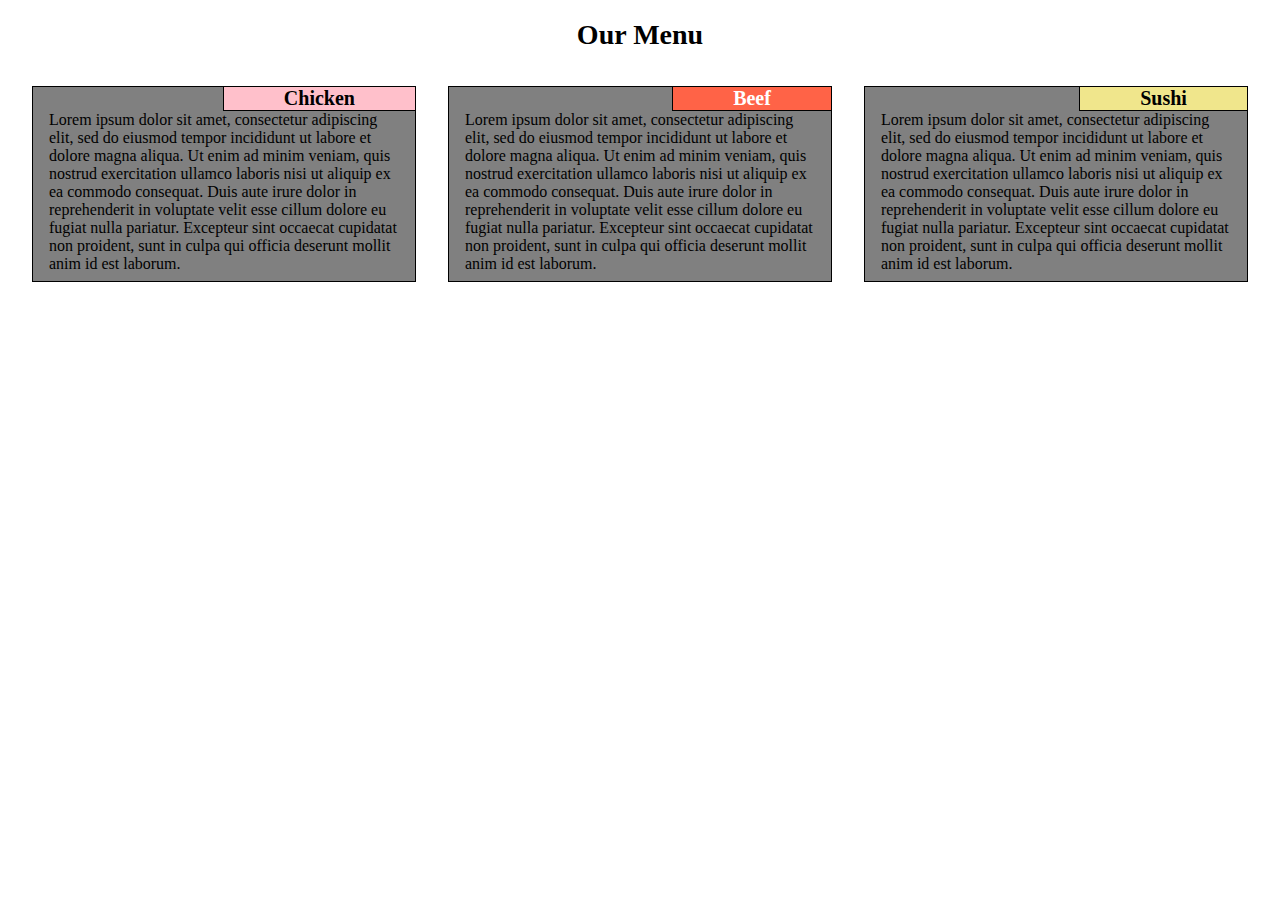
<file: mod2-soli/index.html>
<!DOCTYPE html>
<html lang="en">
<head>
    <meta charset="UTF-8">
    <meta name="viewport" content="width=device-width, initial-scale=1.0">
    <title>Assignment Solution for Module 2</title>
    <link rel="stylesheet" href="css/styles.css">
</head>
<body>
    <h1>Our Menu</h1>
    <div class="col-lg-4 col-md-6 col-sm-12">
        <section>
            <h2 id="chicken">Chicken</h2>
            <p>Lorem ipsum dolor sit amet, consectetur adipiscing elit, sed do eiusmod tempor incididunt ut labore et dolore 
                magna aliqua. Ut enim ad minim veniam, quis nostrud exercitation ullamco laboris nisi ut aliquip ex ea commodo 
                consequat. Duis aute irure dolor in reprehenderit in voluptate velit esse cillum dolore eu fugiat nulla pariatur. 
                Excepteur sint occaecat cupidatat non proident, sunt in culpa qui officia deserunt mollit anim id est laborum.</p>
        </section>
    </div>
    <div class="col-lg-4 col-md-6 col-sm-12">
        <section>
            <h2 id="beef">Beef</h2>
            <p>Lorem ipsum dolor sit amet, consectetur adipiscing elit, sed do eiusmod tempor incididunt ut labore et dolore 
                magna aliqua. Ut enim ad minim veniam, quis nostrud exercitation ullamco laboris nisi ut aliquip ex ea commodo 
                consequat. Duis aute irure dolor in reprehenderit in voluptate velit esse cillum dolore eu fugiat nulla pariatur. 
                Excepteur sint occaecat cupidatat non proident, sunt in culpa qui officia deserunt mollit anim id est laborum.</p>
        </section>
    </div>
    <div class="col-lg-4 col-md-12 col-sm-12">
        <section>
            <h2 id="sushi">Sushi</h2>
            <p>Lorem ipsum dolor sit amet, consectetur adipiscing elit, sed do eiusmod tempor incididunt ut labore et dolore 
                magna aliqua. Ut enim ad minim veniam, quis nostrud exercitation ullamco laboris nisi ut aliquip ex ea commodo 
                consequat. Duis aute irure dolor in reprehenderit in voluptate velit esse cillum dolore eu fugiat nulla pariatur. 
                Excepteur sint occaecat cupidatat non proident, sunt in culpa qui officia deserunt mollit anim id est laborum.</p>
        </section>
    </div>
</body>
</html>
</file>
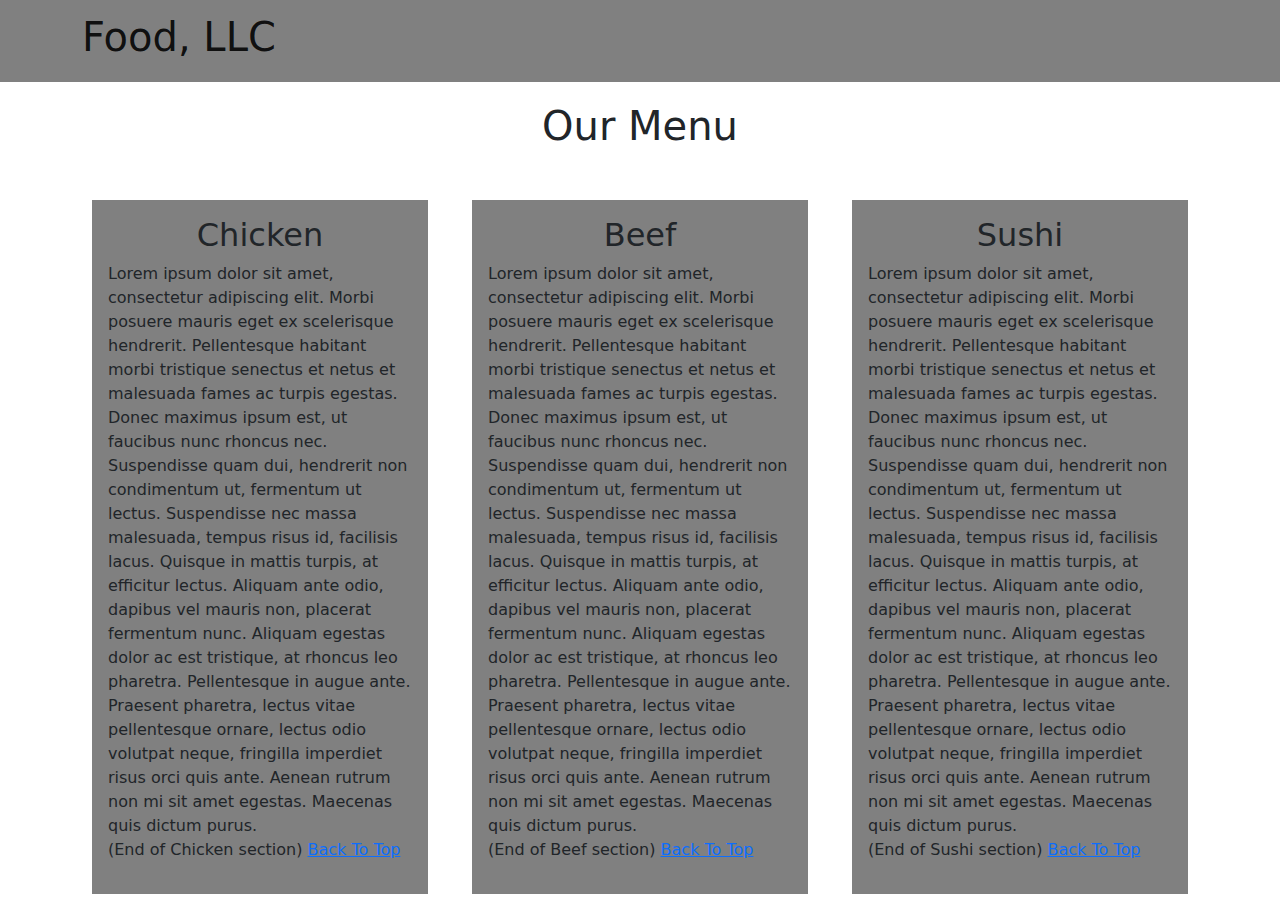
<file: mod3-soli/index.html>
<!DOCTYPE html>
<html lang="en">
<head>
    <meta charset="UTF-8">
    <meta http-equiv="X-UA-Compatible" content="IE=edge">
    <meta name="viewport" content="width=device-width, initial-scale=1.0">
    <title>Assignment Solution for Module 3</title>
    <link rel="stylesheet" href="css/style.css">
    <link rel="stylesheet" href="css/bootstrap.min.css">
</head>
<body>
    <!-- JS Scripts -->
    <script src="js/jquery-3.5.1.min.js"></script>
    <script src="js/bootstrap.bundle.min.js"></script>

    <header>
        <nav class="navbar navbar-light" id="header-nav">
            <div class="container">
                <div class="navbar-brand">
                    <h1>Food, LLC</h1>
                </div>
                <button class="navbar-toggler d-block d-sm-none" type="button" data-bs-toggle="collapse" data-bs-target="#burgerMenu" aria-controls="burgerMenu" aria-expanded="false" aria-label="Toggle navigation">
                    <span class="navbar-toggler-icon"></span>
                </button>
            </div>
        </nav>
    </header>
    <div class="collapse" id="burgerMenu">
        <div class="container-fluid">
            <ul class="nav navbar-nav" id="nav-list">
                <li>
                    <a href="#chicken">
                        <div class="text-center">
                            Chicken
                        </div>
                    </a>
                </li>
                <li>    
                    <a href="#beef">
                        <div class="text-center">
                            Beef
                        </div>
                    </a>
                </li>
                <li>
                    <a href="#sushi">
                        <div class="text-center">
                            Sushi
                        </div>
                    </a>
                </li>
            </ul>
        </div>
    </div> <!-- End of burger menu -->

    <div class="container" id="main-content">
        <h1 class="text-center" id="title">
            Our Menu
        </h1>
        <div class="row">
            <div class="col-md-4 col-sm-6 col-xs-12" id="chicken">
                <div class="marginize">
                    <h2>Chicken</h2>
                    <p>
                        Lorem ipsum dolor sit amet, consectetur adipiscing elit. Morbi posuere mauris eget ex scelerisque hendrerit. Pellentesque habitant morbi tristique senectus et netus et malesuada fames ac turpis egestas. Donec maximus ipsum est, ut faucibus nunc rhoncus nec. Suspendisse quam dui, hendrerit non condimentum ut, fermentum ut lectus. Suspendisse nec massa malesuada, tempus risus id, facilisis lacus. Quisque in mattis turpis, at efficitur lectus. Aliquam ante odio, dapibus vel mauris non, placerat fermentum nunc. Aliquam egestas dolor ac est tristique, at rhoncus leo pharetra. Pellentesque in augue ante. Praesent pharetra, lectus vitae pellentesque ornare, lectus odio volutpat neque, fringilla imperdiet risus orci quis ante. Aenean rutrum non mi sit amet egestas. Maecenas quis dictum purus.
                        <br>
                        (End of Chicken section) 
                        <a href="#title">Back To Top</a>
                    </p>
                </div>
            </div>
            <div class="col-md-4 col-sm-6 col-xs-12" id="beef">
                <div class="marginize">
                    <h2>Beef</h2>
                    <p>
                        Lorem ipsum dolor sit amet, consectetur adipiscing elit. Morbi posuere mauris eget ex scelerisque hendrerit. Pellentesque habitant morbi tristique senectus et netus et malesuada fames ac turpis egestas. Donec maximus ipsum est, ut faucibus nunc rhoncus nec. Suspendisse quam dui, hendrerit non condimentum ut, fermentum ut lectus. Suspendisse nec massa malesuada, tempus risus id, facilisis lacus. Quisque in mattis turpis, at efficitur lectus. Aliquam ante odio, dapibus vel mauris non, placerat fermentum nunc. Aliquam egestas dolor ac est tristique, at rhoncus leo pharetra. Pellentesque in augue ante. Praesent pharetra, lectus vitae pellentesque ornare, lectus odio volutpat neque, fringilla imperdiet risus orci quis ante. Aenean rutrum non mi sit amet egestas. Maecenas quis dictum purus.
                        <br>
                        (End of Beef section) 
                        <a href="#title">Back To Top</a>
                    </p>
                </div>
            </div>
            <div class="col-md-4 col-sm-12 col-xs-12" id="sushi">
                <div class="marginize">
                    <h2>Sushi</h2>
                    <p>
                        Lorem ipsum dolor sit amet, consectetur adipiscing elit. Morbi posuere mauris eget ex scelerisque hendrerit. Pellentesque habitant morbi tristique senectus et netus et malesuada fames ac turpis egestas. Donec maximus ipsum est, ut faucibus nunc rhoncus nec. Suspendisse quam dui, hendrerit non condimentum ut, fermentum ut lectus. Suspendisse nec massa malesuada, tempus risus id, facilisis lacus. Quisque in mattis turpis, at efficitur lectus. Aliquam ante odio, dapibus vel mauris non, placerat fermentum nunc. Aliquam egestas dolor ac est tristique, at rhoncus leo pharetra. Pellentesque in augue ante. Praesent pharetra, lectus vitae pellentesque ornare, lectus odio volutpat neque, fringilla imperdiet risus orci quis ante. Aenean rutrum non mi sit amet egestas. Maecenas quis dictum purus.
                        <br>
                        (End of Sushi section) 
                        <a href="#title">Back To Top</a>
                    </p>
                </div>
            </div>
        </div>
    </div>
</body>
</html>
</file>
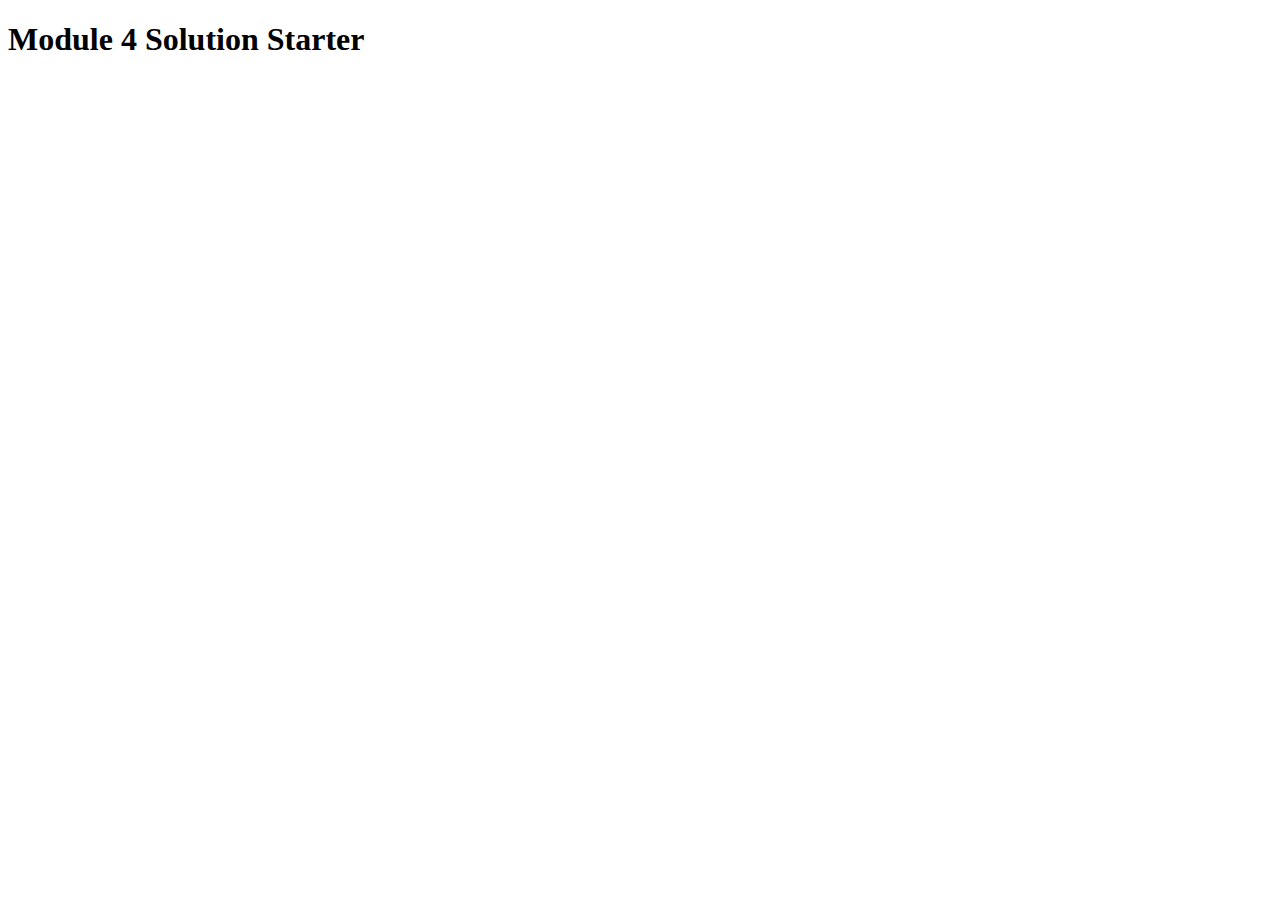
<file: mod4-soli/index.html>
<!DOCTYPE html>
<html>
<head>
  <meta charset="utf-8">
  <title>Module 4 Solution Starter</title>
  <script>
    var names = []; // DO NOT REMOVE
  </script>
  <script src="SpeakHello.js"></script>
  <script src="SpeakGoodBye.js"></script>
  <script src="script.js"></script>
</head>
<body>
  <h1>Module 4 Solution Starter</h1>
</body>
</html>
</file>
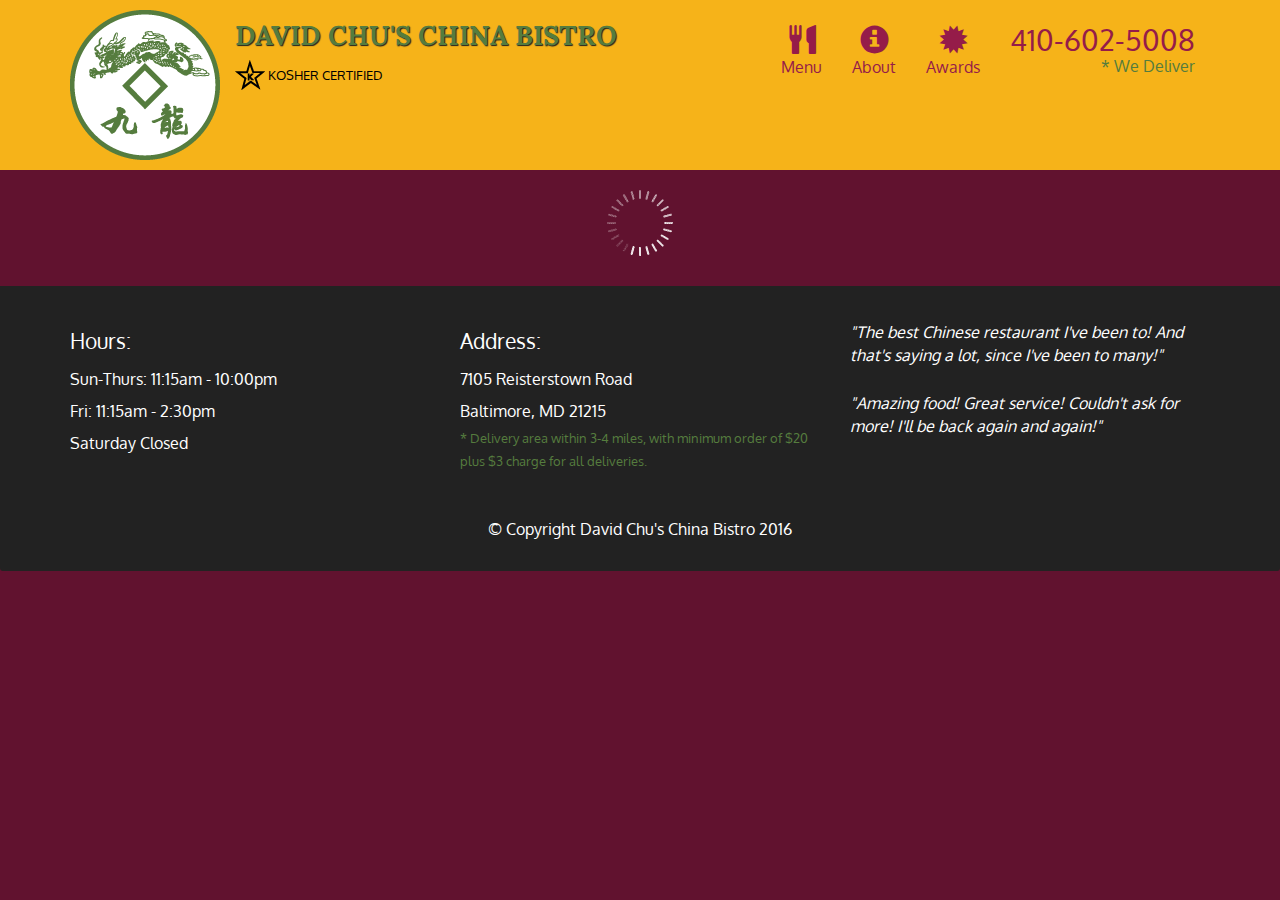
<file: mod5-soli/index.html>
<!doctype html>
<html lang="en">
  <head>
    <meta charset="utf-8">
    <meta http-equiv="X-UA-Compatible" content="IE=edge">
    <meta name="viewport" content="width=device-width, initial-scale=1">
    <title>David Chu's China Bistro</title>
    <link rel="stylesheet" href="css/bootstrap.min.css">
    <link rel="stylesheet" href="css/styles.css">
    <link href='https://fonts.googleapis.com/css?family=Oxygen:400,300,700' rel='stylesheet' type='text/css'>
    <link href='https://fonts.googleapis.com/css?family=Lora' rel='stylesheet' type='text/css'>
  </head>
<body>
  <header>
    <nav id="header-nav" class="navbar navbar-default">
      <div class="container">
        <div class="navbar-header">
          <a href="index.html" class="pull-left visible-md visible-lg">
            <div id="logo-img" alt="Logo image"></div>
          </a>

          <div class="navbar-brand">
            <a href="index.html"><h1>David Chu's China Bistro</h1></a>
            <p>
              <img src="images/star-k-logo.png" alt="Kosher certification">
              <span>Kosher Certified</span>
            </p>
          </div>

          <button id="navbarToggle" type="button" class="navbar-toggle collapsed" data-toggle="collapse" data-target="#collapsable-nav" aria-expanded="false">
            <span class="sr-only">Toggle navigation</span>
            <span class="icon-bar"></span>
            <span class="icon-bar"></span>
            <span class="icon-bar"></span>
          </button>
        </div>
        
        <div id="collapsable-nav" class="collapse navbar-collapse">
           <ul id="nav-list" class="nav navbar-nav navbar-right">
            <li id="navHomeButton" class="visible-xs active">
              <a href="index.html">
                <span class="glyphicon glyphicon-home"></span> Home</a>
            </li>
            <li id="navMenuButton">
              <a href="#" onclick="$dc.loadMenuCategories();">
                <span class="glyphicon glyphicon-cutlery"></span><br class="hidden-xs"> Menu</a>
            </li>
            <li>
              <a href="#">
                <span class="glyphicon glyphicon-info-sign"></span><br class="hidden-xs"> About</a>
            </li>
            <li>
              <a href="#">
                <span class="glyphicon glyphicon-certificate"></span><br class="hidden-xs"> Awards</a>
            </li>
            <li id="phone" class="hidden-xs">
              <a href="tel:410-602-5008">
                <span>410-602-5008</span></a><div>* We Deliver</div>
            </li>
          </ul><!-- #nav-list -->
        </div><!-- .collapse .navbar-collapse -->
      </div><!-- .container -->
    </nav><!-- #header-nav -->
  </header>

  <div id="call-btn" class="visible-xs">
    <a class="btn" href="tel:410-602-5008">
    <span class="glyphicon glyphicon-earphone"></span>
    410-602-5008
    </a>
  </div>
  <div id="xs-deliver" class="text-center visible-xs">* We Deliver</div>

  <div id="main-content" class="container"></div>

  <footer class="panel-footer">
    <div class="container">
      <div class="row">
        <section id="hours" class="col-sm-4">
          <span>Hours:</span><br>
          Sun-Thurs: 11:15am - 10:00pm<br>
          Fri: 11:15am - 2:30pm<br>
          Saturday Closed
          <hr class="visible-xs">
        </section>
        <section id="address" class="col-sm-4">
          <span>Address:</span><br>
          7105 Reisterstown Road<br>
          Baltimore, MD 21215
          <p>* Delivery area within 3-4 miles, with minimum order of $20 plus $3 charge for all deliveries.</p>
          <hr class="visible-xs">
        </section>
        <section id="testimonials" class="col-sm-4">
          <p>"The best Chinese restaurant I've been to! And that's saying a lot, since I've been to many!"</p>
          <p>"Amazing food! Great service! Couldn't ask for more! I'll be back again and again!"</p>
        </section>
      </div>
      <div class="text-center">&copy; Copyright David Chu's China Bistro 2016</div>
    </div>
  </footer>

  <!-- jQuery (Bootstrap JS plugins depend on it) -->
  <script src="js/jquery-2.1.4.min.js"></script>
  <script src="js/bootstrap.min.js"></script>
  <script src="js/ajax-utils.js"></script>
  <script src="js/script.js"></script>
</body>
</html>
</file>
<file: mod2-soli/css/styles.css>
/* Large device definition */
@media (min-width: 992px) {
    .col-lg-1 {
        width: 8.33%;
    }
    .col-lg-2 {
        width: 16.66%;
    }
    .col-lg-3 {
        width: 25%;
    }
    .col-lg-4 {
        width: 33.33%;
    }
    .col-lg-5 {
        width: 41.66%;
    }
    .col-lg-6 {
        width: 50%;
    }
    .col-lg-7 {
        width: 58.33%;
    }
    .col-lg-8 {
        width: 66.66%;
    }
    .col-lg-9 {
        width: 75%;
    }
    .col-lg-10 {
        width: 83.33%;
    }
    .col-lg-11 {
        width: 91.66%;
    }
    .col-lg-12 {
        width: 100%;
    }
}

/* Medium device definition */
@media (min-width: 768px) and (max-width: 991px) {
    .col-md-1 {
        width: 8.33%;
    }
    .col-md-2 {
        width: 16.66%;
    }
    .col-md-3 {
        width: 25%;
    }
    .col-md-4 {
        width: 33.33%;
    }
    .col-md-5 {
        width: 41.66%;
    }
    .col-md-6 {
        width: 50%;
    }
    .col-md-7 {
        width: 58.33%;
    }
    .col-md-8 {
        width: 66.66%;
    }
    .col-md-9 {
        width: 75%;
    }
    .col-md-10 {
        width: 83.33%;
    }
    .col-md-11 {
        width: 91.66%;
    }
    .col-md-12 {
        width: 100%;
    }
}

/* Small device definition */
@media (max-width: 767px) {
    .col-sm-1 {
        width: 8.33%;
    }
    .col-sm-2 {
        width: 16.66%;
    }
    .col-sm-3 {
        width: 25%;
    }
    .col-sm-4 {
        width: 33.33%;
    }
    .col-sm-5 {
        width: 41.66%;
    }
    .col-sm-6 {
        width: 50%;
    }
    .col-sm-7 {
        width: 58.33%;
    }
    .col-sm-8 {
        width: 66.66%;
    }
    .col-sm-9 {
        width: 75%;
    }
    .col-sm-10 {
        width: 83.33%;
    }
    .col-sm-11 {
        width: 91.66%;
    }
    .col-sm-12 {
        width: 100%;
    }
}

div {
    float: left;
    margin: 1em 0em 1em 0em;
    position: relative;
}

* {
    font-family: "Comic Sans MS", "Comic Sans", cursive;
}

body {
    padding: 0em 1em 0em 1em;
    margin: 0px;
}

h1 {
    text-align: center;
    font-size: 175%;
}

h2 {
    text-align: center;
    font-size: 125%;
    padding-left: 3em;
    padding-right: 3em;
    margin: 0px;
    float: right;
    border: 1px solid black;
    border-top-style: none;
    border-right: none;
    box-sizing: border-box;
}

section {
    margin-left: 1em;
    margin-right: 1em;
    background-color: gray;
    border: 1px solid black;
    box-sizing: border-box;
    padding: 0em 0em .5em 0em;
}

p {
    clear: right;
    margin: 0em 1em 0em 1em;
}

#chicken {
    background-color: pink;
}

#beef {
    background-color: tomato;
    color: white;
}

#sushi {
    background-color: khaki;
}
</file>
<file: mod3-soli/css/style.css>
body {
    font-size: 16px;
    color: white;
    background-color: beige;
    font-family: "Comic Sans MS" "Comic Sans" cursive;
}

#header-nav {
    background-color: gray;
    border-radius: 0;
    border: 0;
}

#burgerMenu > div {
    padding: 0;
    width: 100%;
}

#nav-list {
    background-color: beige;
}

#nav-list div {
    border: 1px solid black;
    border-top: 0px;
}

#title {
    margin: .5em 0 1em 0;
}

h2 {
    text-align: center;
}

#main-content > .row > div {
    margin: 0;
    margin-bottom: 1em;
}

.marginize {
    background-color: grey;
    padding: 1em;
    margin: 10px;
}

#burgerMenu a {
    color: black;
    text-decoration: none;
}

#burgerMenu li > a > div:hover  {
    box-shadow: 1px;
    background-color: burlywood;
}
</file>
<file: mod5-soli/css/styles.css>
body {
  font-size: 16px;
  color: #fff;
  background-color: #61122f;
  font-family: 'Oxygen', sans-serif;
}

/** HEADER **/
#header-nav {
  background-color: #f6b319;
  border-radius: 0;
  border: 0;
}

#logo-img {
  background: url('../images/restaurant-logo_large.png') no-repeat;
  width: 150px;
  height: 150px;
  margin: 10px 15px 10px 0;
}

.navbar-brand {
  padding-top: 25px;
}
.navbar-brand h1 { /* Restaurant name */
  font-family: 'Lora', serif;
  color: #557c3e;
  font-size: 1.5em;
  text-transform: uppercase;
  font-weight: bold;
  text-shadow: 1px 1px 1px #222;
  margin-top: 0;
  margin-bottom: 0;
  line-height: .75;
}
.navbar-brand a:hover, .navbar-brand a:focus {
  text-decoration: none;
}
.navbar-brand p { /* Kosher cert */
  color: #000;
  text-transform: uppercase;
  font-size: .7em;
  margin-top: 15px;
}
.navbar-brand p span { /* Star-K */
  vertical-align: middle;
}

#nav-list {
  margin-top: 10px;
}
#nav-list a {
  color: #951C49;
  text-align: center;
}
#nav-list a:hover {
  background: #E7E7E7;
}
#nav-list a span {
  font-size: 1.8em;
}

#phone {
  margin-top: 5px;
}
#phone a { /* Phone number */
  text-align: right;
  padding-bottom: 0;
}
#phone div { /* We Deliver */
  color: #557c3e;
  text-align: right;
  padding-right: 15px;
}

.navbar-header button.navbar-toggle, .navbar-header .icon-bar {
  border: 1px solid #61122f;
}
.navbar-header button.navbar-toggle {
  clear: both;
  margin-top: -30px;
}
/* END HEADER */

/* FOOTER */
.panel-footer {
  margin-top: 30px;
  padding-top: 35px;
  padding-bottom: 30px;
  background-color: #222;
  border-top: 0;
}
.panel-footer div.row {
  margin-bottom: 35px;
}
#hours, #address {
  line-height: 2;
}
#hours > span, #address > span {
  font-size: 1.3em;
}
#address p {
  color: #557c3e;
  font-size: .8em;
  line-height: 1.8;
}
#testimonials {
  font-style: italic;
}
#testimonials p:nth-child(2) {
  margin-top: 25px;
}
/* END FOOTER */



/* HOME PAGE */
.container .jumbotron {
  box-shadow: 0 0 50px #3F0C1F;
  border: 2px solid #3F0C1F;
}

#menu-tile, #specials-tile, #map-tile {
  height: 250px;
  width: 100%;
  margin-bottom: 15px;
  position: relative;
  border: 2px solid #3F0C1F;
  overflow: hidden;
}
#menu-tile:hover, #specials-tile:hover, #map-tile:hover {
  box-shadow: 0 1px 5px 1px #cccccc;
}
#menu-tile {
  background: url('../images/menu-tile.jpg') no-repeat;
  background-position: center;
}
#specials-tile {
  background: url('../images/specials-tile.jpg') no-repeat;
  background-position: center;
}
#menu-tile span, #specials-tile span, #map-tile span {
  position: absolute;
  bottom: 0;
  right: 0;
  width: 100%;
  text-align: center;
  font-size: 1.6em;
  text-transform: uppercase;
  background-color: #000;
  color: #fff;
  opacity: .8;
}
/* END HOME PAGE */

/* MENU CATEGORIES PAGE */
.category-tile { 
  position: relative;
  border: 2px solid #3F0C1F;
  overflow: hidden;
  width: 200px;
  height: 200px;
  margin: 0 auto 15px;
}
.category-tile span {
  position: absolute;
  bottom: 0;
  right: 0;
  width: 100%;
  text-align: center;
  font-size: 1.2em;
  text-transform: uppercase;
  background-color: #000;
  color: #fff;
  opacity: .8;
}
.category-tile:hover {
  box-shadow: 0 1px 5px 1px #cccccc;
}

#menu-categories-title + div {
  margin-bottom: 50px;
}
/* END MENU CATEGORIES PAGE */

/* SINGLE CATEGORY PAGE */
.menu-item-tile {
  margin-bottom: 25px;
}
.menu-item-tile hr {
  width: 80%;
}
.menu-item-tile .menu-item-price {
  font-size: 1.1em;
  text-align: right;
  margin-top: -15px;
  margin-right: -15px;
}
.menu-item-tile .menu-item-price span {
  font-size: .6em;
}
.menu-item-photo {
  position: relative;
  border: 2px solid #3F0C1F; 
  overflow: hidden;
  padding: 0;
  margin-right: -15px;
  margin-left: auto;
  margin-bottom: 20px;
  max-width: 250px;
}
.menu-item-photo div {
  position: absolute;
  bottom: 0;
  right: 0;
  width: 80px;
  background-color: #557c3e;
  text-align: center;
}
.menu-item-description {
  padding-right: 30px;
}
h3.menu-item-title {
  margin: 0 0 10px;
}
.menu-item-details {
  font-size: .9em;
  font-style: italic;
}
/* END SINGLE CATEGORY PAGE */


/********** Large devices only **********/
@media (min-width: 1200px) {
  .container .jumbotron {
    background: url('../images/jumbotron_1200.jpg') no-repeat;
    height: 675px;
  }
}

/********** Medium devices only **********/
@media (min-width: 992px) and (max-width: 1199px) {
  /* Header */
  #logo-img {
    background: url('../images/restaurant-logo_medium.png') no-repeat;
    width: 100px;
    height: 100px;
    margin: 5px 5px 5px 0;
  }
  /* End Header */

  /* Home Page */
  .container .jumbotron {
    background: url('../images/jumbotron_992.jpg') no-repeat;
    height: 558px;
  }
  /* End Home Page */
}

/********** Small devices only **********/
@media (min-width: 768px) and (max-width: 991px) {
  /* Home Page */
  .container .jumbotron {
    background: url('../images/jumbotron_768.jpg') no-repeat;
    height: 432px;
  }
  /* End Home Page */
}

/********** Extra small devices only **********/
@media (max-width: 767px) {
  /* Header */
  .navbar-brand {
    padding-top: 10px;
    height: 80px;
  }
  .navbar-brand h1 { /* Restaurant name */
    padding-top: 10px;
    font-size: 5vw; /* 1vw = 1% of viewport width */
  }
  .navbar-brand p { /* Kosher cert */
    font-size: .6em;
    margin-top: 12px;
  }
  .navbar-brand p img { /* Star-K */
    height: 20px;
  }

  #collapsable-nav a { /* Collapsed nav menu text */
    font-size: 1.2em;
  }
  #collapsable-nav a span { /* Collapsed nav menu glyph */
    font-size: 1em;
    margin-right: 5px;
  }

  #call-btn > a {
    font-size: 1.5em;
    display: block;
    margin: 0 20px;
    padding: 10px;
    border: 2px solid #fff;
    background-color: #f6b319;
    color: #951c49;
  }
  #xs-deliver {
    margin-top: 5px;
    font-size: .7em;
    letter-spacing: .1em;
    text-transform: uppercase;
  }
  /* End Header */

  /* Footer */
  .panel-footer section {
    margin-bottom: 30px;
    text-align: center;
  }
  .panel-footer section:nth-child(3) {
    margin-bottom: 0; /* margin already exists on the whole row */
  }
  .panel-footer section hr {
    width: 50%;
  }
  /* End Footer */

  /* Home Page */
  .container .jumbotron {
    margin-top: 30px;
    padding: 0;
  }
  #menu-tile, #specials-tile {
    width: 360px;
    margin: 0 auto 15px;
  }

  .menu-item-photo {
    margin-right: auto;
  }
  .menu-item-tile .menu-item-price {
    text-align: center;
  }
  .menu-item-description {
    text-align: center;;
  }
}


/********** Super extra small devices Only :-) (e.g., iPhone 4) **********/
@media (max-width: 479px) {
  /* Header */
  .navbar-brand h1 { /* Restaurant name */
    padding-top: 5px;
    font-size: 6vw;
  }
  /* End Header */
  
  /* Home page */
  #menu-tile, #specials-tile {
    width: 280px;
    margin: 0 auto 15px;
  }

  .col-xxs-12 {
    position: relative;
    min-height: 1px;
    padding-right: 15px;
    padding-left: 15px;
    float: left;
    width: 100%;
  }
}
</file>
